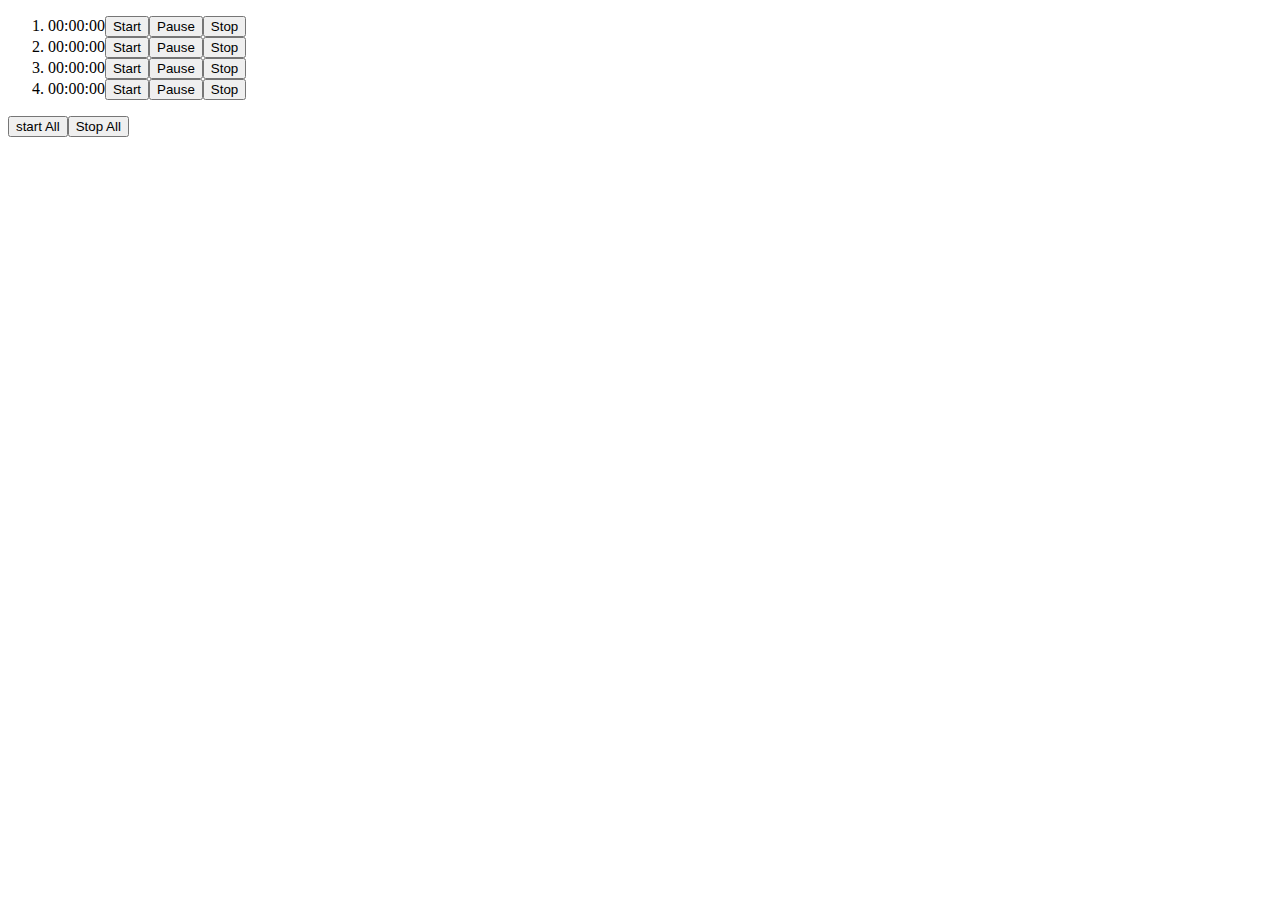
<file: homework2.2/index.html>
<!DOCTYPE html>
<html lang="en">
<head>
    <meta charset="UTF-8">
    <meta http-equiv="X-UA-Compatible" content="IE=edge">
    <meta name="viewport" content="width=device-width, initial-scale=1.0">
    <title>Document</title>
</head>
<body>
    <div id="app"></div>
    <script src="./moduls/frame.js" type="module"></script>
</body>
</html>
</file>
